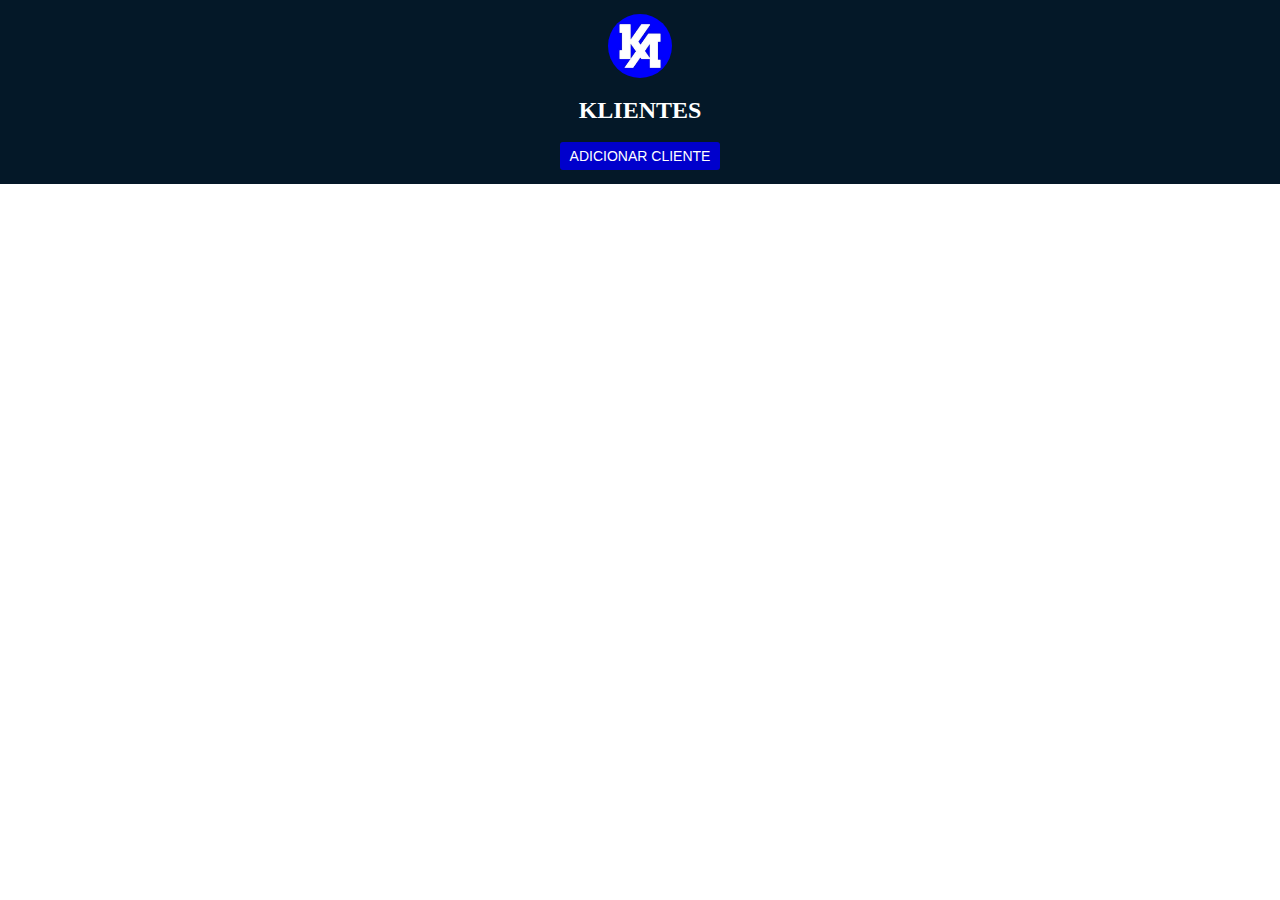
<file: projeto-Api/index.html>
<!DOCTYPE html>
<html lang="pt-br">
<head>
    <meta charset="UTF-8">
    <meta http-equiv="X-UA-Compatible" content="IE=edge">
    <meta name="viewport" content="width=device-width, initial-scale=1.0">


    <link rel="stylesheet" href="./src/css/reset.css">

    <link rel="stylesheet" href="./src/css/style.css">
    <title>Demo</title>
</head>
<body>
    <header class="header">
        <img class='header__logo'src="./src/img/image 1.png"></img>
        <h1 class="header__title">Klientes</h1>
        <button class="header__button" id="addClient">Adicionar Cliente</button>
    </header>
    <section>
        <ul id="lista" class="list"></ul>
    </section>
</body>

    <script type="module" src="./src/js/script.js"></script>
</html>
</file>
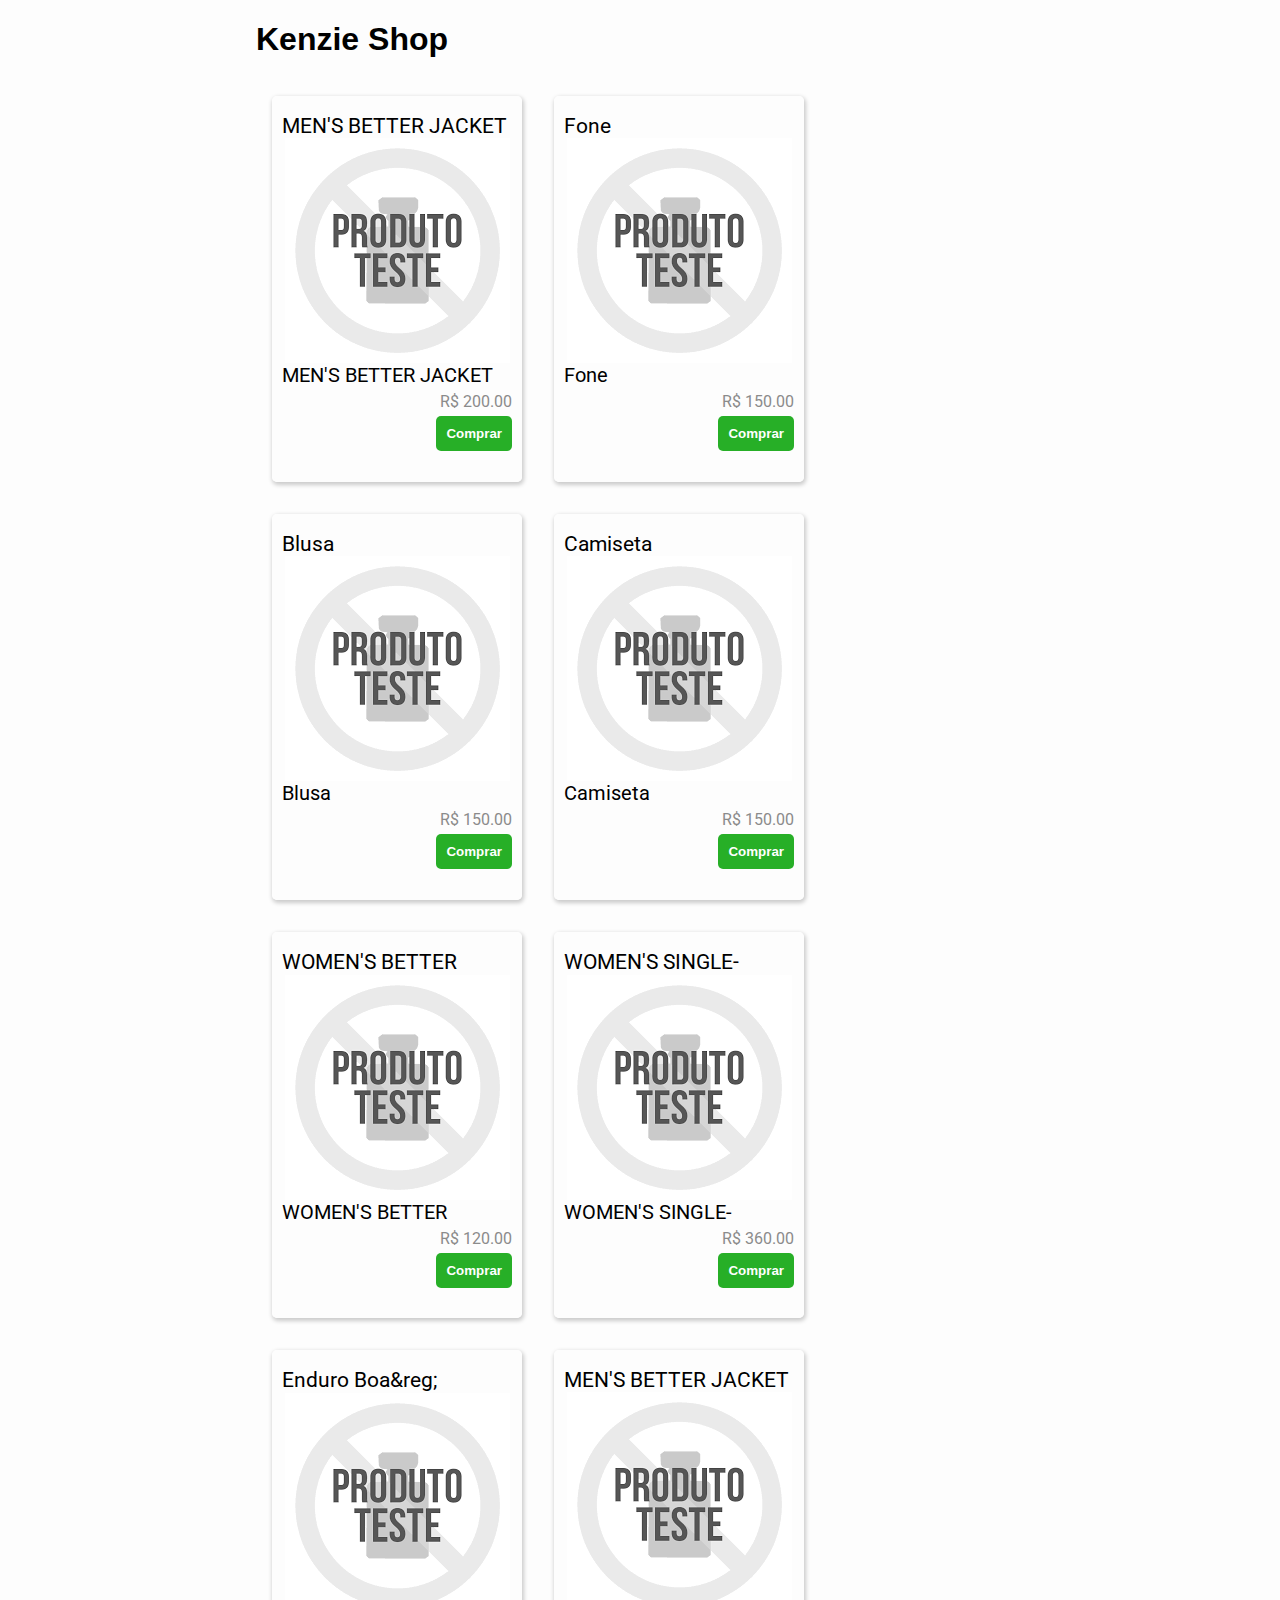
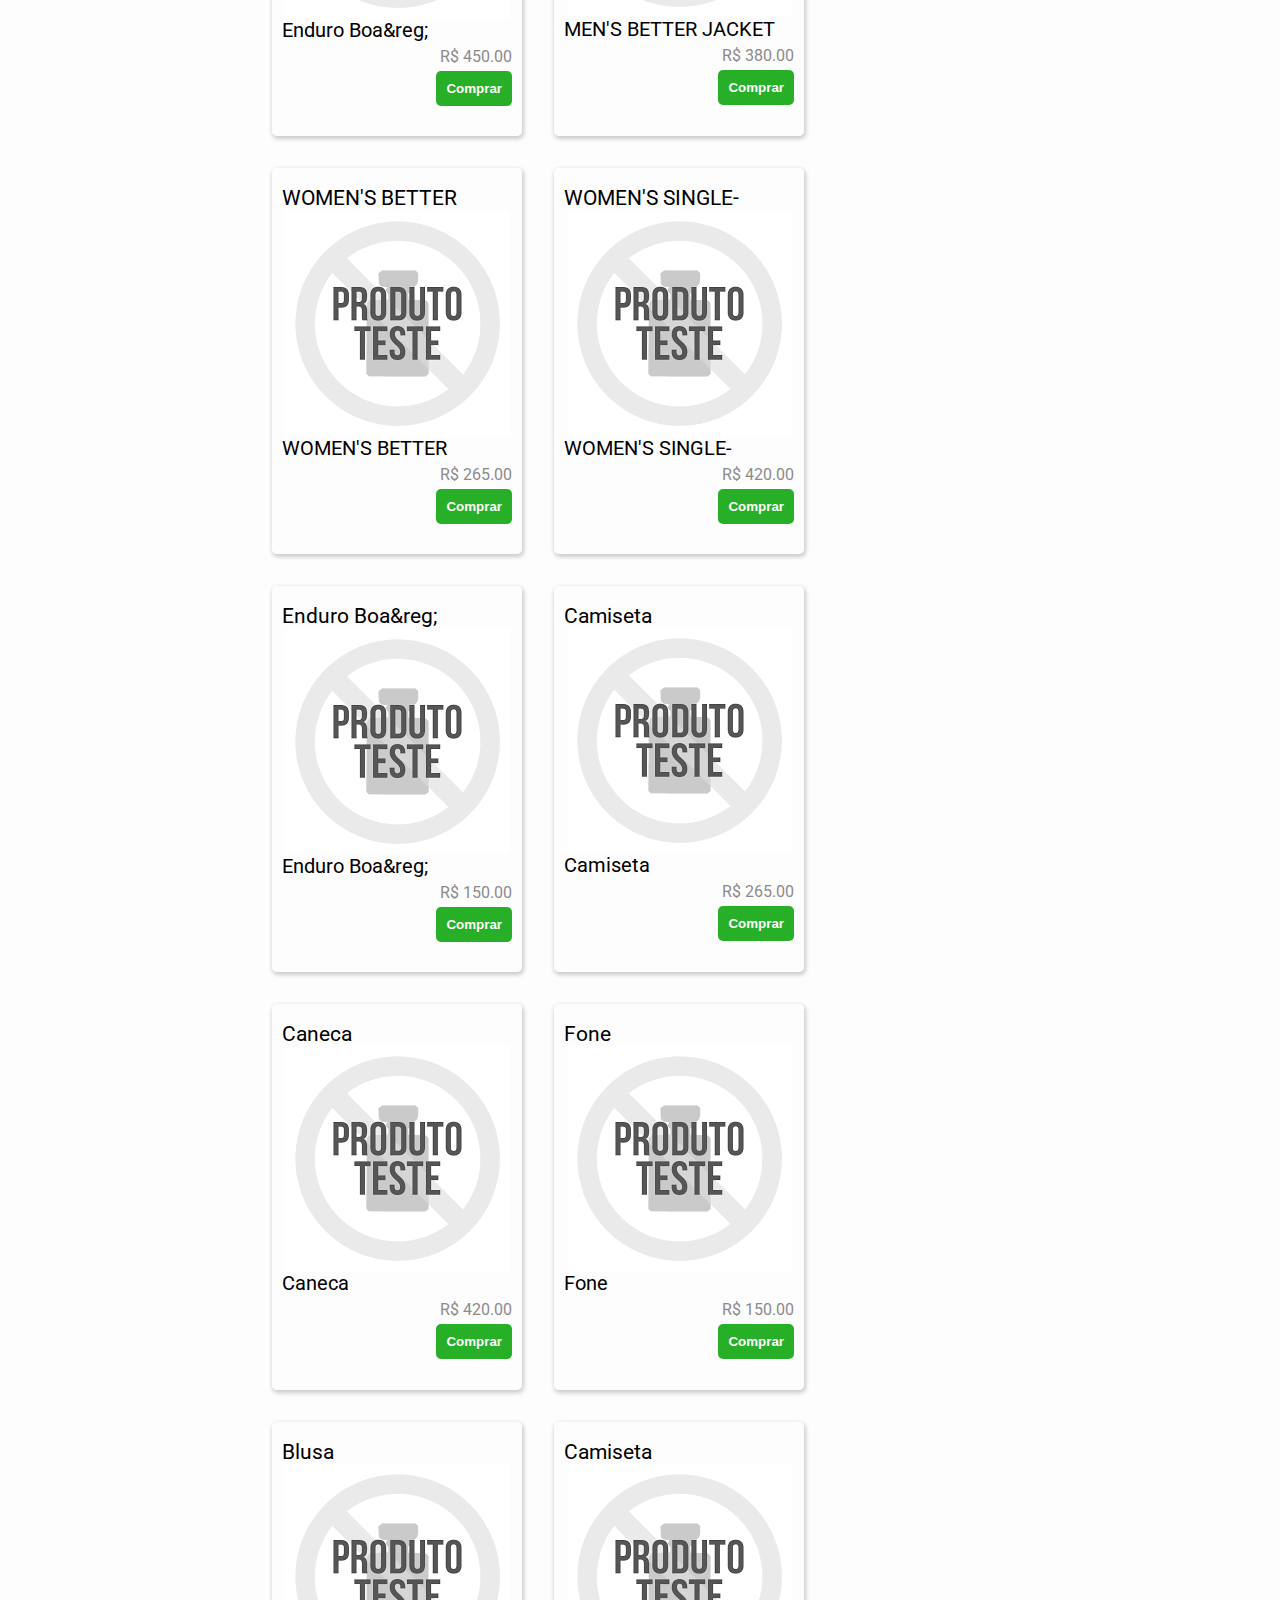
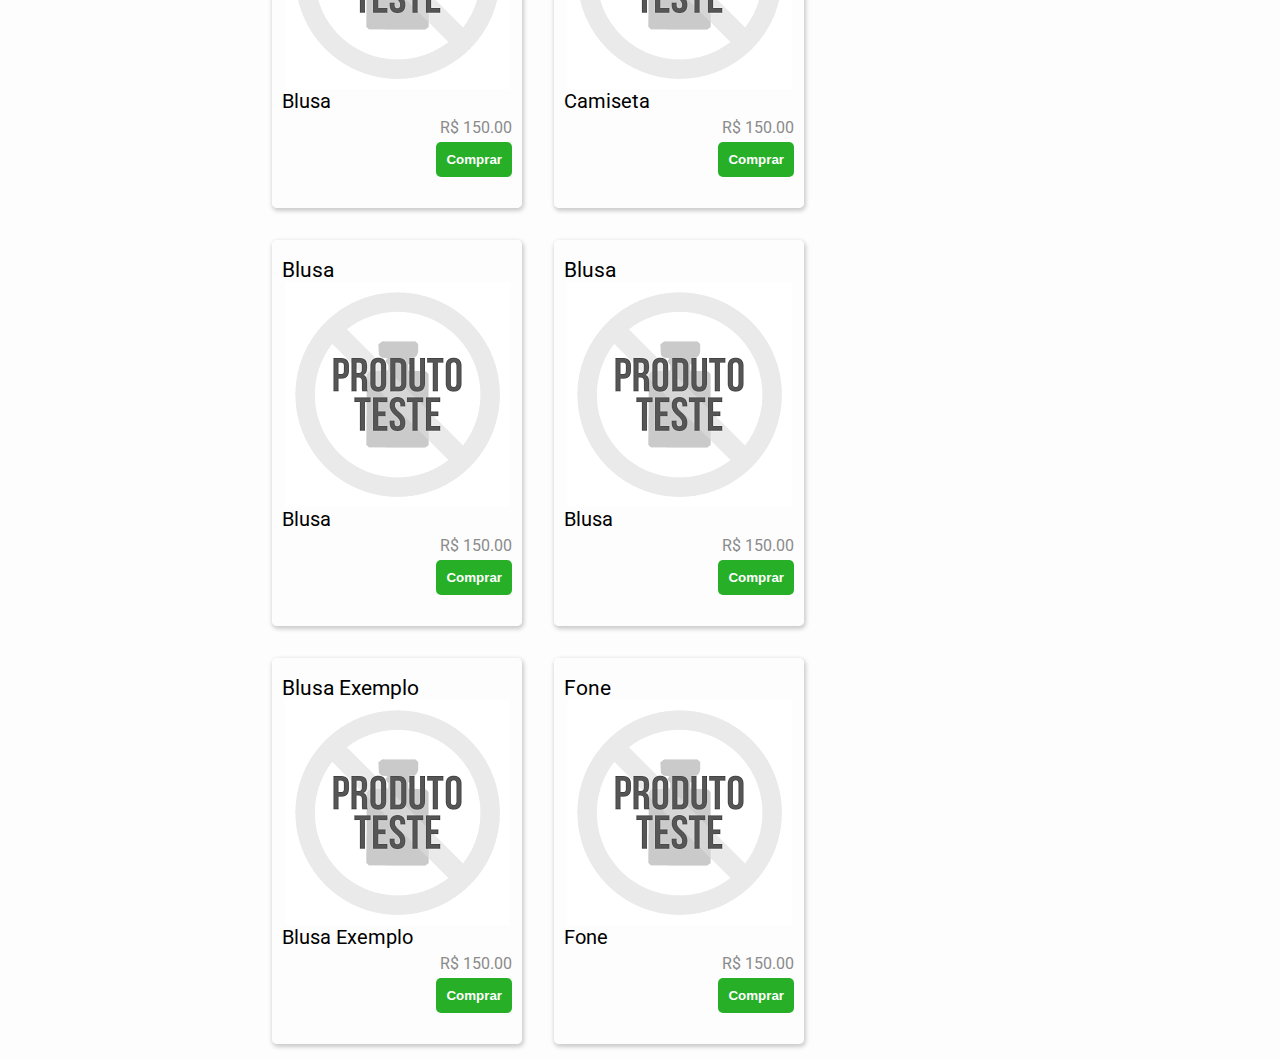
<file: dom/src/index.html>
<!DOCTYPE html>
<html lang="en">
<head>
    <meta charset="UTF-8">
    <meta http-equiv="X-UA-Compatible" content="IE=edge">
    <meta name="viewport" content="width=device-width, initial-scale=1.0">
    <title>Document</title>

    <link rel="stylesheet" href="./css/style.css">
</head>
<body>
    <main>
        <h1>Kenzie Shop</h1>
        <div class="box">
           
        </div>
    </main>

    <script src="./data/produtos.js"></script>
    <script src="./js/script.js"></script>
</body>
</html>
</file>
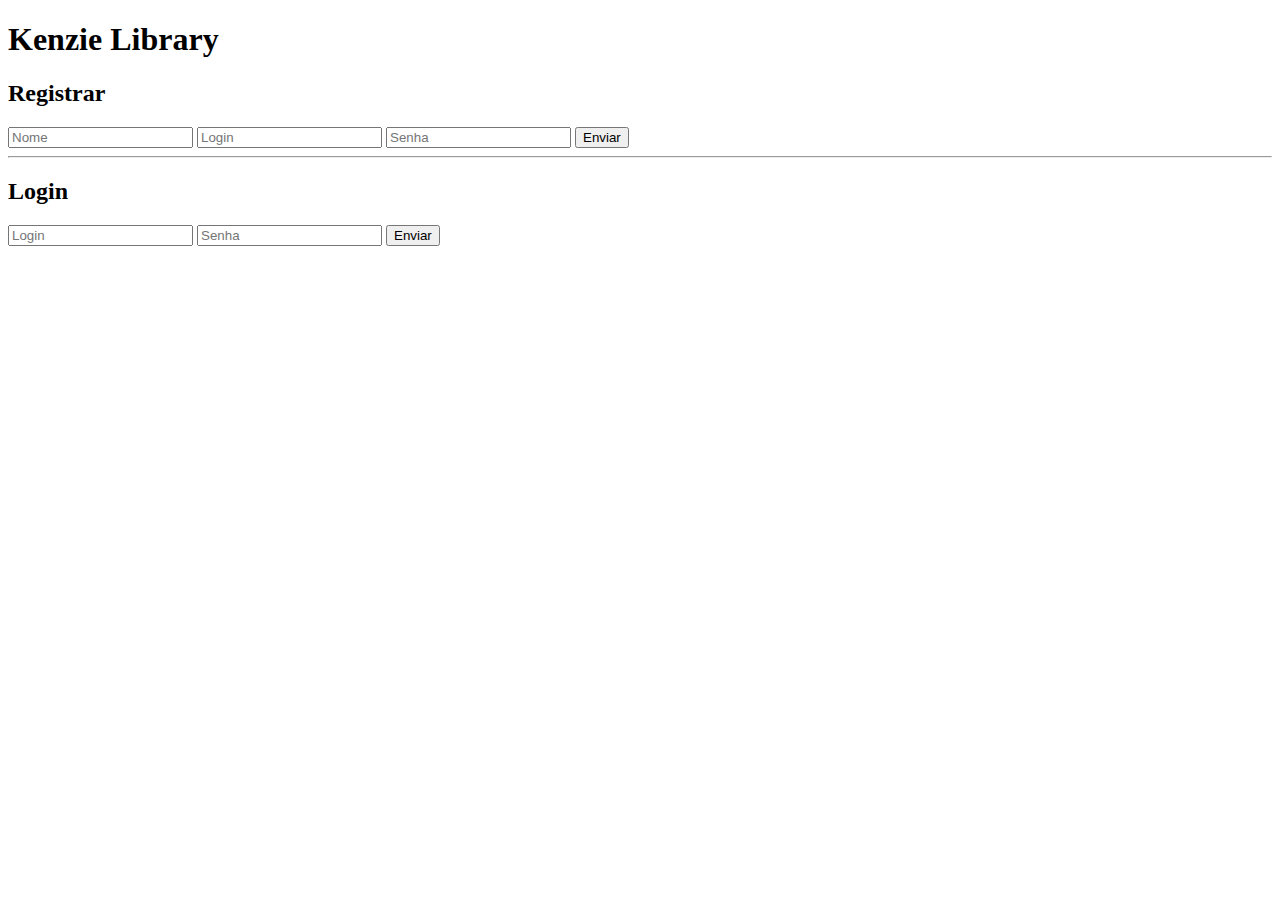
<file: kenzie-library/src/index.html>
<!DOCTYPE html>
<html lang="en">
<head>
    <meta charset="UTF-8">
    <meta http-equiv="X-UA-Compatible" content="IE=edge">
    <meta name="viewport" content="width=device-width, initial-scale=1.0">
</head>
<body>
    <main>
        <h1>Kenzie Library</h1>
        <h2>Registrar</h2>
        <form action="" id="form-registrar">
            <input type="text" placeholder="Nome" name="name">
            <input type="text" placeholder="Login" name="email">
            <input type="password" placeholder="Senha" name="password">

            <input type="submit" value="Enviar" id="btnRegistro">
        </form>
        <hr>
        <h2>Login</h2>
        <form action="" id="form-login">
            <input type="text" placeholder="Login" name="email">
            <input type="password" placeholder="Senha" name="password">

            <input type="submit" value="Enviar" id="btnLogin">
        </form>
    </main> 

    <script src="./controller/UsuarioController.js"></script>
    <script src="./js/script.js"></script>
</body>
</html>
</file>
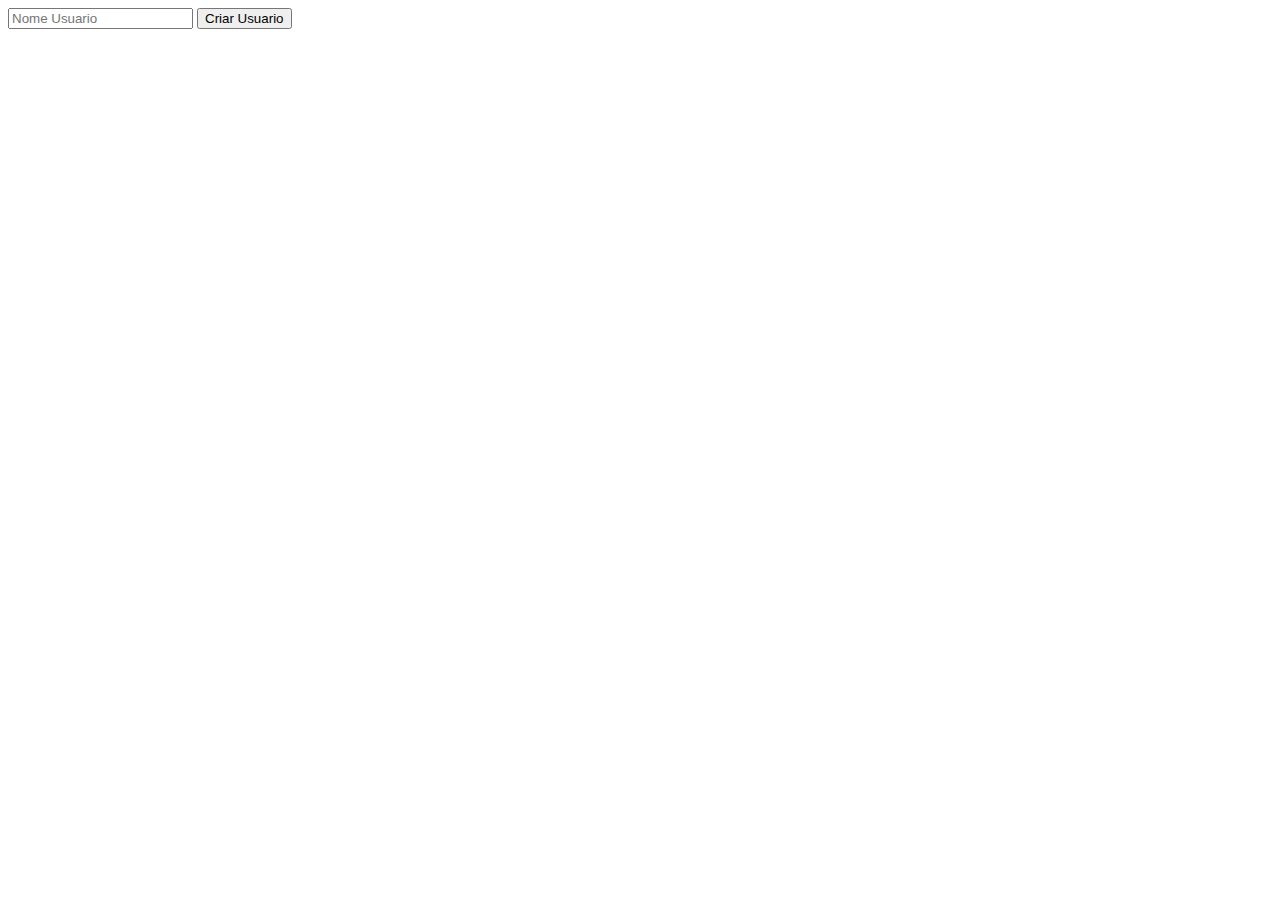
<file: locadora/src/index.html>
<!DOCTYPE html>
<html lang="en">
<head>
    <meta charset="UTF-8">
    <meta http-equiv="X-UA-Compatible" content="IE=edge">
    <meta name="viewport" content="width=device-width, initial-scale=1.0">
    <title>Document</title>

    <link rel="stylesheet" href="./css/style.css">
</head>
<body>
    <main>
        <input id="inputNomeUsuario" type="text" placeholder="Nome Usuario">
        <button id="btnCriarUsuario">Criar Usuario</button>
    </main>


    <script type="module" src="./js/classes/Lista.js"></script>
    <script type="module" src="./js/classes/Categoria.js"></script>
    <script type="module" src="./js/classes/Filme.js"></script>
    <script type="module" src="./js/classes/Usuario.js"></script>
    <script type="module" src="./js/script.js"></script>
</body>
</html>
</file>
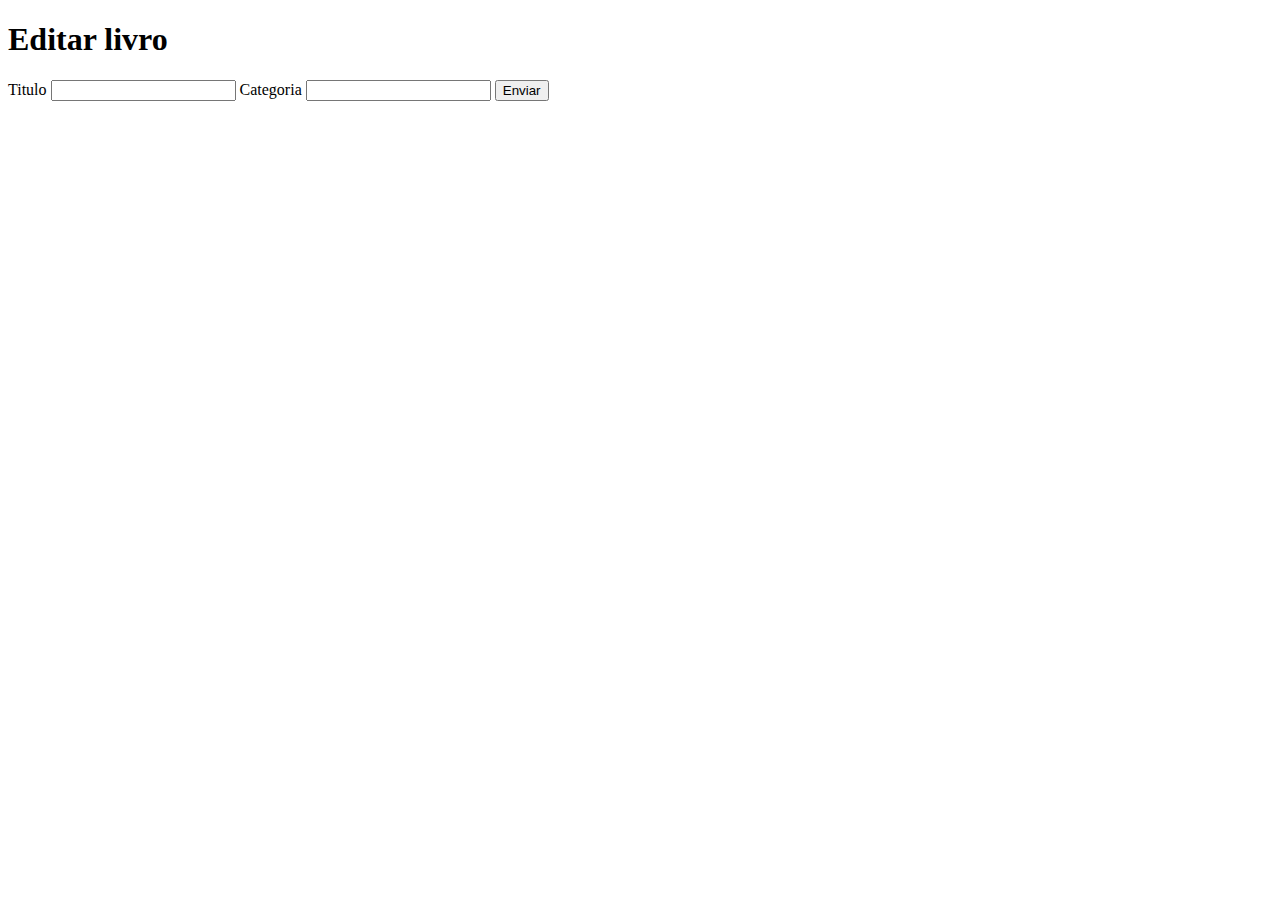
<file: kenzie-library/src/pages/editarLivro.html>
<!DOCTYPE html>
<html lang="en">
<head>
    <meta charset="UTF-8">
    <meta http-equiv="X-UA-Compatible" content="IE=edge">
    <meta name="viewport" content="width=device-width, initial-scale=1.0">
    <title>Document</title>
</head>
<body>
    <main>
        <h1>Editar livro</h1>

        <form action="" id="form-editar">
            <label for="titulo">Titulo</label>
            <input type="text" id="titulo" name="titulo">

            <label for="categoria">Categoria</label>
            <input type="text" id="categoria" name="categoria">

            <input type="submit" value="Enviar">
        </form>
    </main>

    <script src="./../controller/LivroController.js"></script>
    <script src="./../js/editarLivro.js"></script>
</body>
</html>
</file>
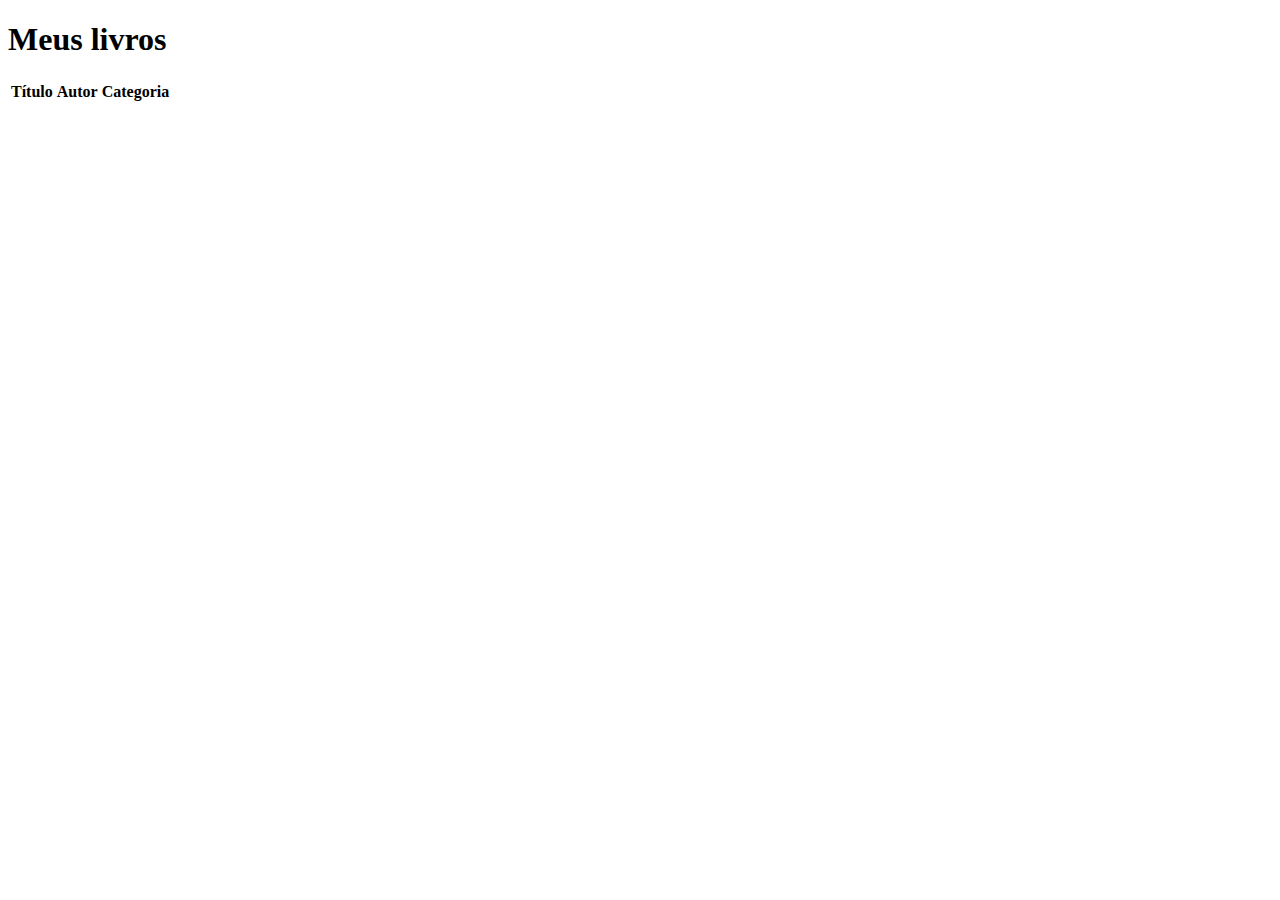
<file: kenzie-library/src/pages/livro.html>
<!DOCTYPE html>
<html lang="en">
<head>
    <meta charset="UTF-8">
    <meta http-equiv="X-UA-Compatible" content="IE=edge">
    <meta name="viewport" content="width=device-width, initial-scale=1.0">
    <title>Document</title>

    <link rel="stylesheet" href="./../css/livro.css">
</head>
<body>
    <main>
        <h1>Meus livros</h1>
        <section>
            <table id="tabela-livros">
                <thead>
                    <tr>
                        <th>Título</th>
                        <th>Autor</th>
                        <th>Categoria</th>
                    </tr>
                </thead>
                <tbody>
                </tbody>
            </table>
        </section>
    </main>

    <script src="./../controller/LivroController.js"></script>
    <script src="./../js/livro.js"></script>
</body>
</html>
</file>
<file: projeto-Api/src/css/style.css>
.header {
  display: flex;
  flex-direction: column;
  align-items: center;
  gap: 18px;
  background-color: #041828;
  width: 100%;
  padding: 14px 0;
  margin-bottom: 8px;
}

.header__logo {
  width: 64px;
  height: 64px;
  border-radius: 50%;
}

.header__title {
  font-weight: 700;
  font-size: 24px;
  line-height: 28px;
  color: #ffffff;
  text-transform: uppercase;
}

.header__button {
  background: #0000cc;
  border-radius: 3px;
  border: none;
  color: #ffffff;
  font-weight: 500;
  font-size: 14px;
  padding: 6px 10px;
  text-transform: uppercase;
}

.list {
  display: flex;
  flex-direction: column;
  align-items: center;
  gap: 15px;
  width: 100%;
}

.card {
  padding: 10px;
  background: #181a1b;
  border: 2px solid #0000cc;
  border-radius: 5px;
  width: 80%;
  max-width: 350px;
  box-sizing: border-box;
  display: flex;
  flex-direction: column;
  align-items: center;
  gap: 20px;
}
.card__innerContainer {
  display: flex;
  flex-direction: column;
  gap: 5px;
}

.card__line {
  color: #aeaaa4;
  font-size: 16px;
}

.card__line > span {
  color: #337dff;
  font-weight: 700;
  text-transform: capitalize;
}

.card__button {
  text-transform: uppercase;
  font-size: 12px;
  padding: 6px 10px;
  background-color: #337dff;
  border-radius: 5px;
  color: #fff;
}

@media (min-width: 768px) {
  .list {
    display: grid;
    flex-direction: row;
    flex-wrap: wrap;
    justify-content: center;
  }
}
</file>
<file: dom/src/css/style.css>
@import url('https://fonts.googleapis.com/css2?family=Roboto:ital,wght@0,100;0,300;0,400;0,500;1,100;1,300;1,400;1,500&display=swap');

body {
    font-family: 'Roboto', sans-serif;
    background-color: #fdfdfd;
    margin: 0 auto;
    width: 60%;
}

h1 {
    font-family: arial;
}

.box {
    display: flex;
    align-items: center;
    flex-wrap: wrap;
}

.card {
    width: 230px;
    min-height: 350px;
    box-shadow: 1px 2px 4px 1px rgba(0, 0, 0, 0.2);
    padding: 16px 8px;
    border-radius: 5px;
    border: 2px solid #fdfdfd;
    margin: 16px;
}

.card__header {
    overflow: hidden;
    max-height: 25px;
}

.card__title {
    font-size: 1.3rem;
}

.card__content {
    display: flex;
    flex-direction: column;
    align-items: flex-end;
    
}

.card__image {
    align-self: center;
    max-width: inherit;
    max-height: 250px;
}

.card__footer {
    display: flex;
    flex-direction: column;
    align-items: flex-end;
    justify-content: end;
    height: 100%;
}
.card__text {    
    overflow: hidden;
    max-height: 24px;
}

.card__price::before {
    content: "R$ ";
}

.card__price {
    margin: 5px 0;
    color: #8b8b8b;
}


.card__text {
    padding: 0;
    margin: 0;
    font-size: 1.25rem;
    align-self: flex-start;
}

.card__button {
    border: none;
    border-radius: 5px;
    padding: 10px;
}

.card__button--success {
    background-color: #27af27;
    color: #FFF;    
    font-weight: bold;
}

.card__button--success:hover {
    background-color: #64b664;
}
</file>
<file: locadora/src/css/style.css>
@import url('https://fonts.googleapis.com/css2?family=Roboto:ital,wght@0,100;0,300;0,400;1,100;1,300;1,400&display=swap');

body {
    font-family: 'Roboto', sans-serif;
}

.card {
    border: 1px solid black;
    width: 50%;
}

.card__header {
    padding: 16px;
    display: flex;
    justify-content: space-between;
}

.card__icons img {
    cursor: pointer;
    width: 30px;
    height: 30px;
}

.card__header p{
    font-size: 1.6rem;
    text-transform: uppercase;
}

.card__content {
    display: flex;
}

.card__details p {
    margin-left: 16px;
    line-height: 1.8rem;
    font-size: 1.1rem;
    width: 100%;
    border-bottom: 1px solid black;
}

.card__details p span {
    float: right;
}

.card__details {
    display: flex;
    flex-direction: column;
    width: 50%;
    justify-content: center;
}
</file>
<file: kenzie-library/src/css/livro.css>
table tbody tr:hover {
    cursor: pointer;
    background-color: #c5c8cf;
    border-collapse: collapse;
}
</file>
